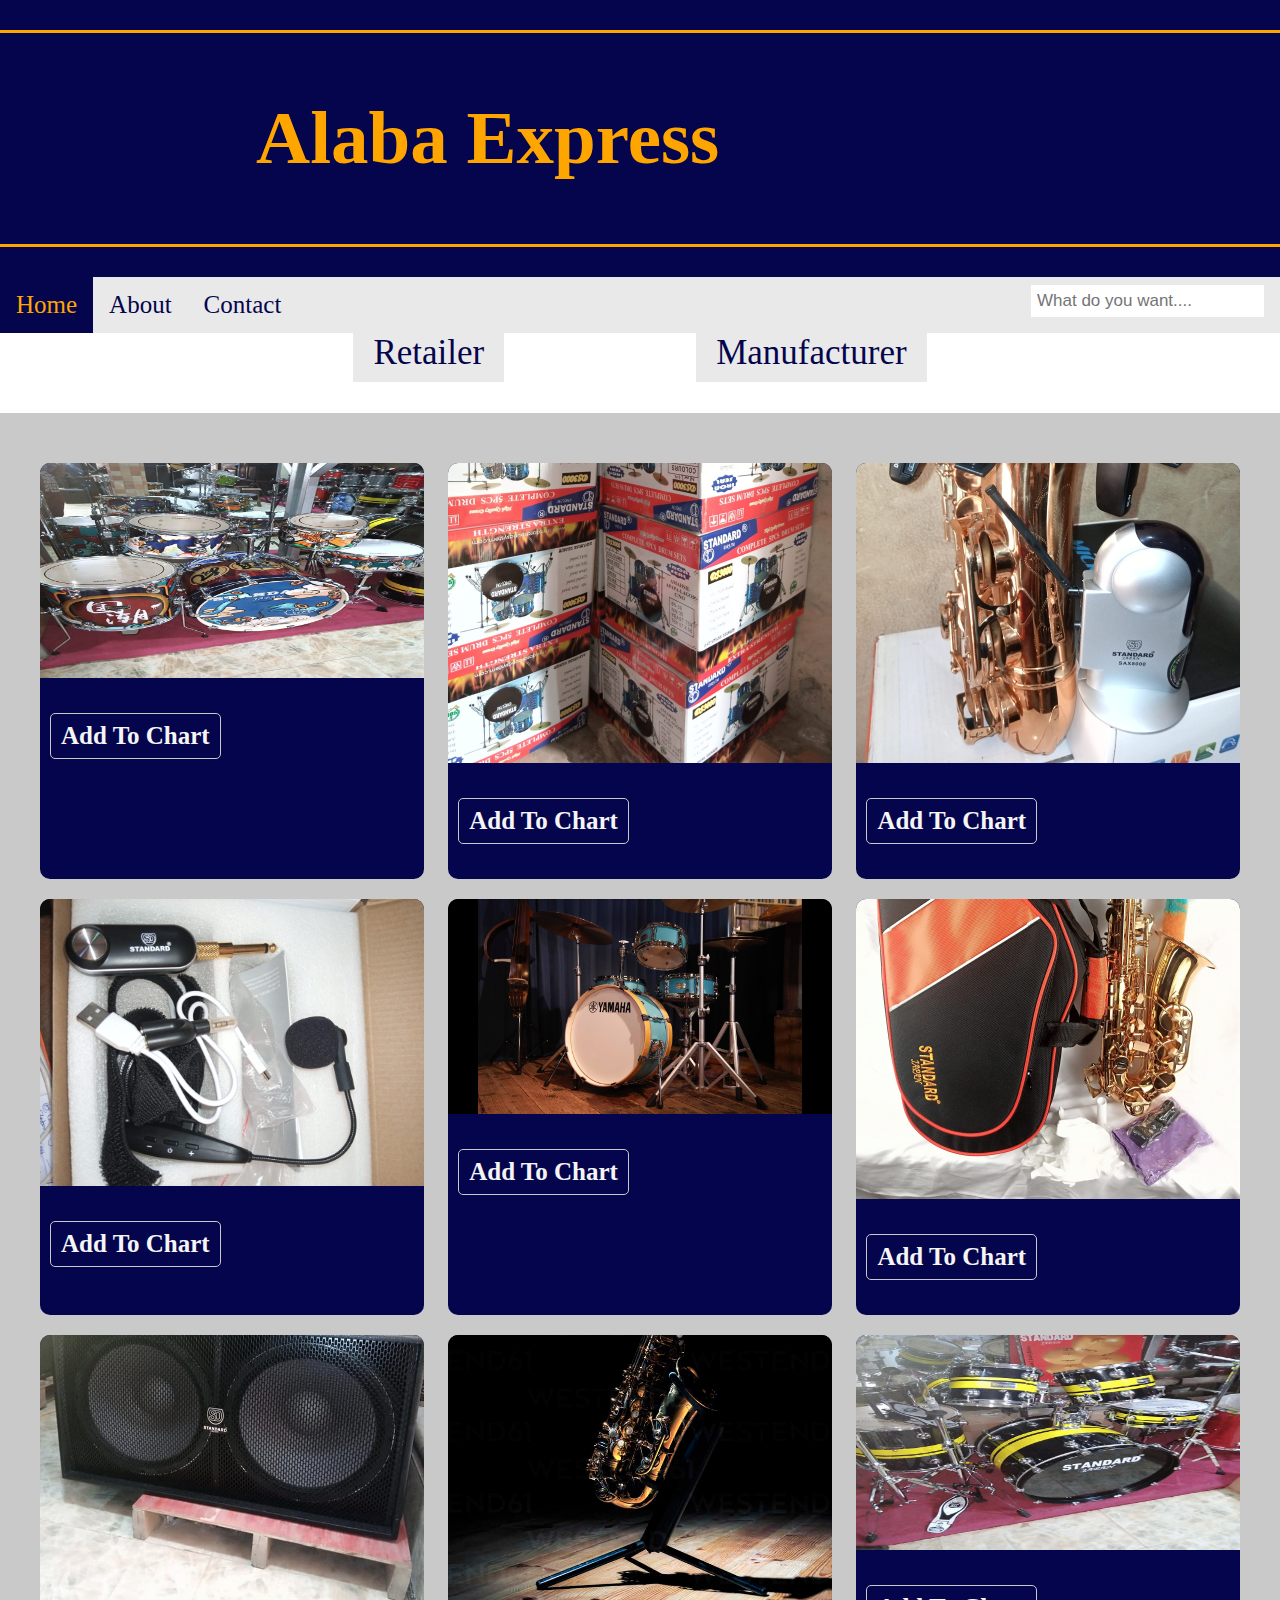
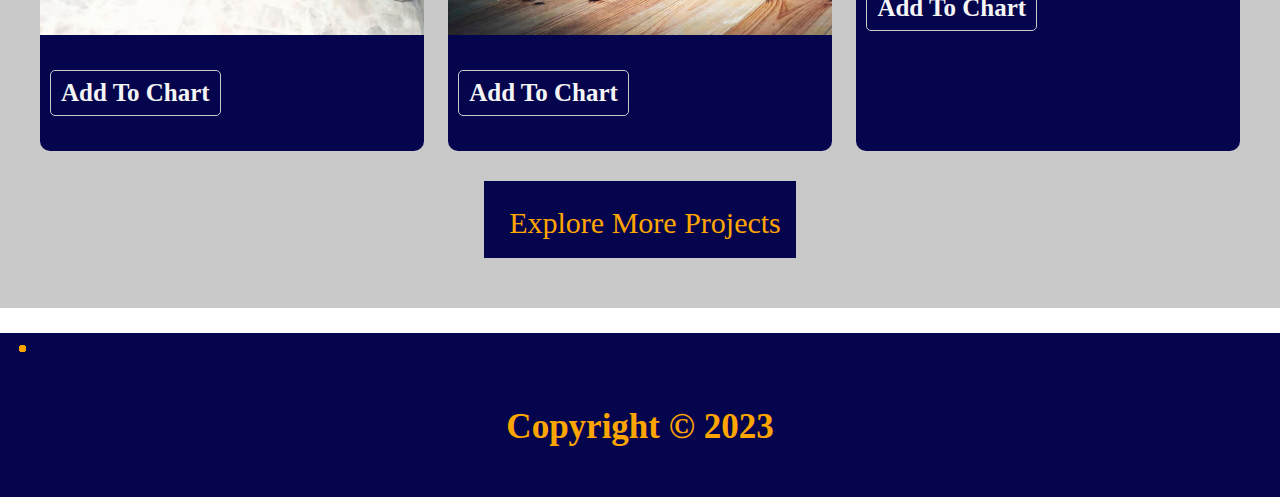
<file: index.html>
<!DOCTYPE html>
<html lang="en">
<head>
  <meta charset="UTF-8">
  <meta http-equiv="X-UA-Compatible" content="IE=edge">
  <meta name="viewport" content="width=device-width, initial-scale=1.0">
  <link rel="stylesheet" href="style.css">
  <title>Document</title>
</head>
<body>
  <section id="Alaba">

    <!-- header -->

    <div class="header">
      <div class="line-style"></div>
      <div class="header-title">
        <h2>Alaba Express <i class="fa-solid fa-cart-shopping"></i></h2>
      </div>
      <div class="line-style"></div>
    </div>


    <!--end of header -->







    <!-- nav -->

    <div class="topnav">
      <a class="active" href="index.html">Home</a>
      <a href="about.html">About</a>
      <a href="#contact">Contact</a>
      <input type="text" placeholder="What do you want....">
    </div>

    <!-- end of nav -->

    <!-- DEALER -->

    <div class="dealer">

      <div class="retail">
        <a href="#">Retailer</a>
      </div>

      <div class="manufacturer">
        <a href="#">Manufacturer</a>
      </div>

    </div>

    <!-- END OF DEALER -->

    <section id="items">

      <div class="item-section">
        <!--SINGLE ITEM -->

        <article class="item">
          <div class="product-image-container">
            <img src="/images/5pcs drum.jpg" class="img-box">
          </div>

          <div class="image-details">
            <div class="image-text">
              <a href="">
                <h3>Add to chart </h3>
              </a>

            </div>

            <div class="image-icon">
              <a href="#"><i class="fa-solid fa-cart-shopping"></i></a>
            </div>

          </div>

        </article>

        <!--END OF SINGLE ITEM -->


        <!--SINGLE ITEM -->

        <article class="item">
          <div class="product-image-container">
            <img src="/images/drum carton.jpg" class="img-box">
          </div>

          <div class="image-details">
            <div class="image-text">
              <a href="">
                <h3>Add to chart </h3>
              </a>

            </div>

            <div class="image-icon">
              <a href="#"><i class="fa-solid fa-cart-shopping"></i></a>
            </div>

          </div>
        </article>

        <!--END OF SINGLE ITEM -->

        <!--SINGLE ITEM -->

        <article class="item">
          <div class="product-image-container">
            <img src="/images/img-4.jpg" class="img-box">
          </div>

          <div class="image-details">
            <div class="image-text">
              <a href="">
                <h3>Add to chart </h3>
              </a>

            </div>

            <div class="image-icon">
              <a href="#"><i class="fa-solid fa-cart-shopping"></i></a>
            </div>

          </div>
        </article>

        <!--END OF SINGLE ITEM -->



        <!--SINGLE ITEM -->

        <article class="item">
          <div class="product-image-container">
            <img src="/images/img-5.jpg" class="img-box">
          </div>

          <div class="image-details">
            <div class="image-text">
              <a href="">
                <h3>Add to chart </h3>
              </a>

            </div>

            <div class="image-icon">
              <a href="#"><i class="fa-solid fa-cart-shopping"></i></a>
            </div>

          </div>
        </article>

        <!--END OF SINGLE ITEM -->




        <!--SINGLE ITEM -->

        <article class="item">
          <div class="product-image-container">
            <img src="/images/img-8.jpg" class="img-box">
          </div>

          <div class="image-details">
            <div class="image-text">
              <a href="">
                <h3>Add to chart </h3>
              </a>

            </div>

            <div class="image-icon">
              <a href="#"><i class="fa-solid fa-cart-shopping"></i></a>
            </div>

          </div>
        </article>

        <!--END OF SINGLE ITEM -->

        <!--SINGLE ITEM -->
        <article class="item">
          <div class="product-image-container">
            <img src="/images/sd sax.jpg" class="img-box">
          </div>

          <div class="image-details">
            <div class="image-text">
              <a href="">
                <h3>Add to chart </h3>
              </a>

            </div>

            <div class="image-icon">
              <a href="#"><i class="fa-solid fa-cart-shopping"></i></a>
            </div>
          </div>
        </article>

        <!--END OF SINGLE ITEM -->

        <!--SINGLE ITEM -->

        <article class="item">
          <div class="product-image-container">
            <img src="/images/sub speaker.jpg" class="img-box">
          </div>

          <div class="image-details">
            <div class="image-text">
              <a href="">
                <h3>Add to chart </h3>
              </a>

            </div>

            <div class="image-icon">
              <a href="#"><i class="fa-solid fa-cart-shopping"></i></a>
            </div>
          </div>

        </article>

        <!--END OF SINGLE ITEM -->


        <!--SINGLE ITEM -->

        <article class="item">
          <div class="product-image-container">
            <img src="/images/img-7.jpg" class="img-box">
          </div>

          <div class="image-details">
            <div class="image-text">
              <a href="">
                <h3>Add to chart </h3>
              </a>

            </div>

            <div class="image-icon">
              <a href="#"><i class="fa-solid fa-cart-shopping"></i></a>
            </div>
          </div>

        </article>

        <!--END OF SINGLE ITEM -->


        <!--SINGLE ITEM -->

        <article class="item">
          <div class="product-image-container">
            <img src="/images/img-6.jpg" class="img-box">
          </div>

          <div class="image-details">

            <div class="image-text">
              <a href="">
                <h3>Add to chart </h3>
              </a>

            </div>

            <div class="image-icon">
              <a href="#"><i class="fa-solid fa-cart-shopping"></i></a>
            </div>

          </div>
        </article>

        <!--END OF SINGLE ITEM -->
        
      </div>

      

      <div class="section-btn">
        <a href="#"><i class="fa-solid fa-lightbulb"></i>Explore More Projects
        </a>
      </div>

    </section>





    <aside id="alaba-contact-section">
      <ul>
        <li>
          <a href="#"><i class="fa fa-facebook"></i></a>
        </li>
        <li>
          <a href="#"><i class="fa fa-twitter"></i></a>
        </li>
        <li>
          <a href="#"><i class="fa fa-instagram"></i></a>
        </li>
        <li>
          <a href="#"><i class="fa fa-linkedin"></i></a>
        </li>
      </ul>
      <section id="alaba-section">
        <h4>Copyright &COPY; 2023</h4>
       </section>
    </aside>






   
      </div>
    

  </section>
</body>
</html>
</file>
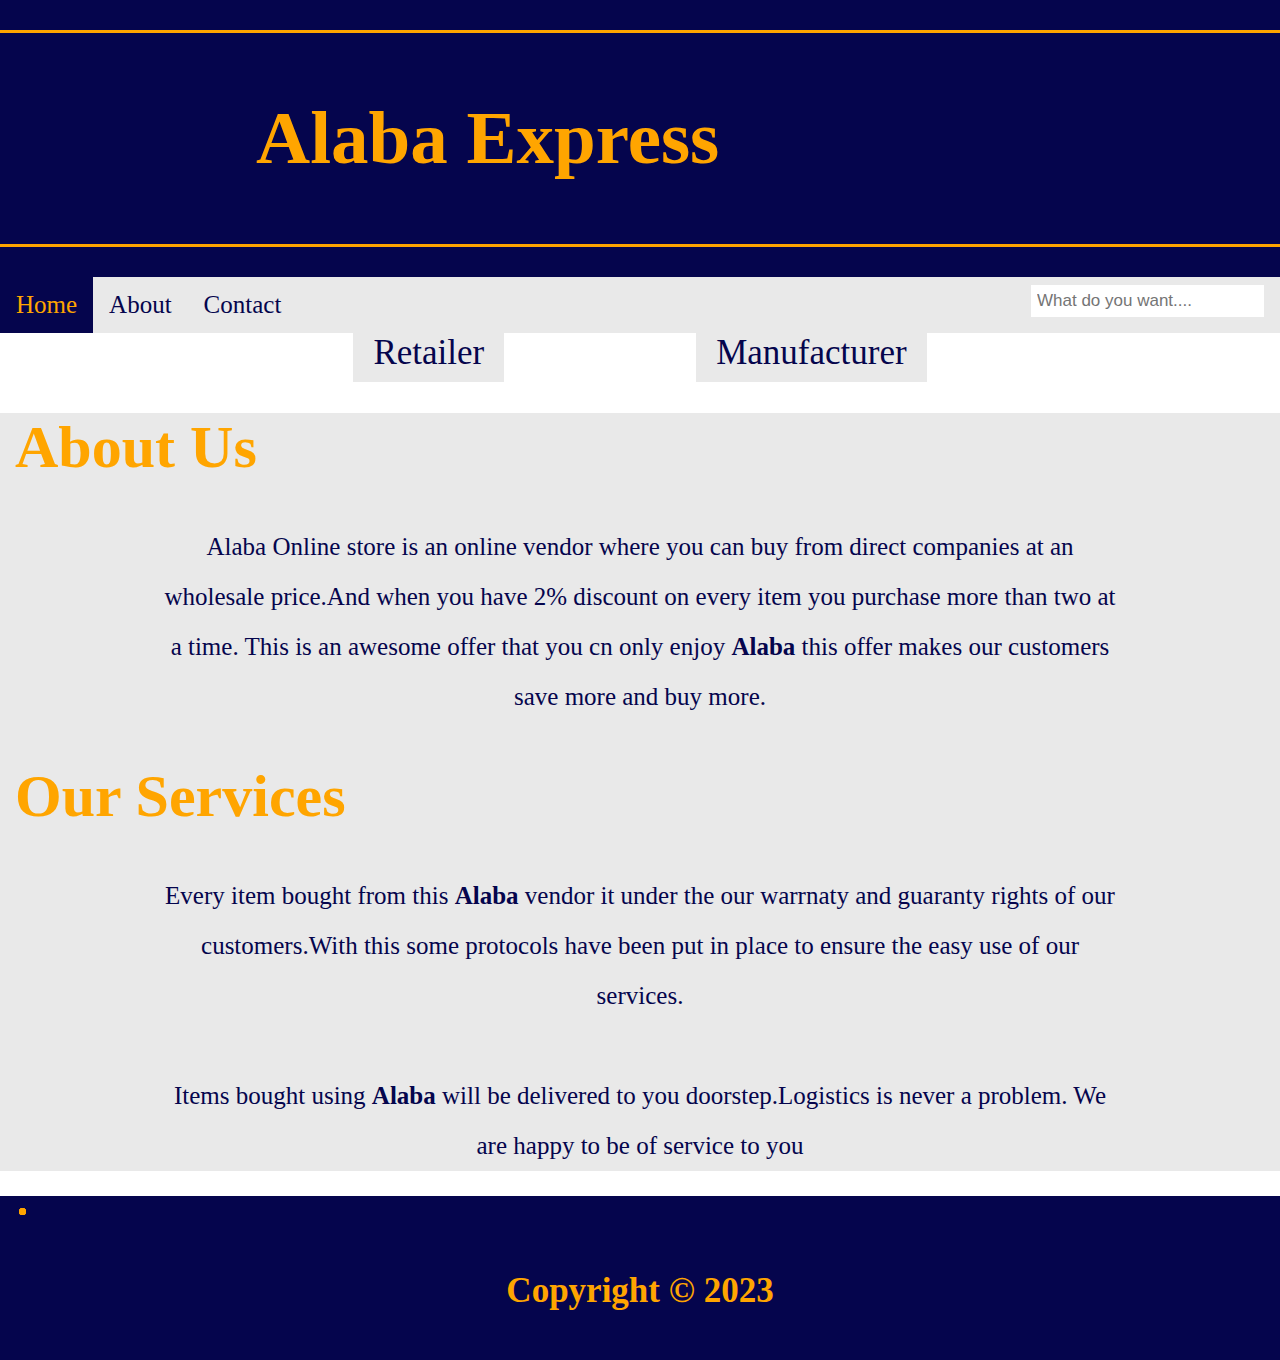
<file: about.html>
<!DOCTYPE html>
<html lang="en">
<head>
  <meta charset="UTF-8">
  <meta http-equiv="X-UA-Compatible" content="IE=edge">
  <meta name="viewport" content="width=device-width, initial-scale=1.0">
  <link rel="stylesheet" href="style.css">
  <title>Document</title>
</head>
<body>
  <section id="Alaba">

    <!-- header -->

    <div class="header">
      <div class="line-style"></div>
      <div class="header-title">
        <h2>Alaba Express <i class="fa-solid fa-cart-shopping"></i></h2>
      </div>
      <div class="line-style"></div>
    </div>


    <!--end of header -->


    <!-- nav -->

    <div class="topnav">
      <a class="active" href="index.html">Home</a>
      <a href="about.html">About</a>
      <a href="contact.html">Contact</a>
      <input type="text" placeholder="What do you want....">
    </div>

    <!-- end of nav -->

    <!-- DEALER -->

    <div class="dealer">

      <div class="retail">
        <a href="#">Retailer</a>
      </div>

      <div class="manufacturer">
        <a href="#">Manufacturer</a>
      </div>

    </div>


  <section id="about-us">
    <!-- title -->
    <div class="about-title">
      <h1 class="about-title-text">About us</h1>
     
    </div>
    
    <!--end of title -->
    <div class="about-details">
        <article class="about-text">
            
  <p>Alaba Online store is an online vendor where you can buy from direct companies at an wholesale price.And when you have 2% discount on every item you purchase more than two at a time.
  This is an awesome offer that you cn only enjoy <strong>Alaba</strong> this offer makes our customers save more and buy more.
  </p>
        </article>
    </div>

      <!-- title -->
<div class="about-title">
  <h1 class="about-title-text">Our Services</h1>

</div>

<!--end of title -->

<div class="about-details">
  <article class="about-text">
      
<P>Every item bought from this <strong>Alaba</strong> vendor it under the our warrnaty and guaranty rights of our customers.With this some protocols have been put in place to ensure the easy use of our services.
<br>
<br>
Items bought using <strong>Alaba</strong> will be delivered to you doorstep.Logistics is never a problem.
  We are happy to be of service to you
</P>
  </article>
</div>


  </section>

<!-- ##############our services############ -->

<!-- <section id="services"> -->

</section>
 


<aside id="alaba-contact-section">
  <ul>
    <li>
      <a href="#"><i class="fa fa-facebook"></i></a>
    </li>
    <li>
      <a href="#"><i class="fa fa-twitter"></i></a>
    </li>
    <li>
      <a href="#"><i class="fa fa-instagram"></i></a>
    </li>
    <li>
      <a href="#"><i class="fa fa-linkedin"></i></a>
    </li>
  </ul>
  <section id="alaba-section">
    <h4>Copyright &COPY; 2023</h4>
   </section>
</aside>





  
</body>
</html>
</file>
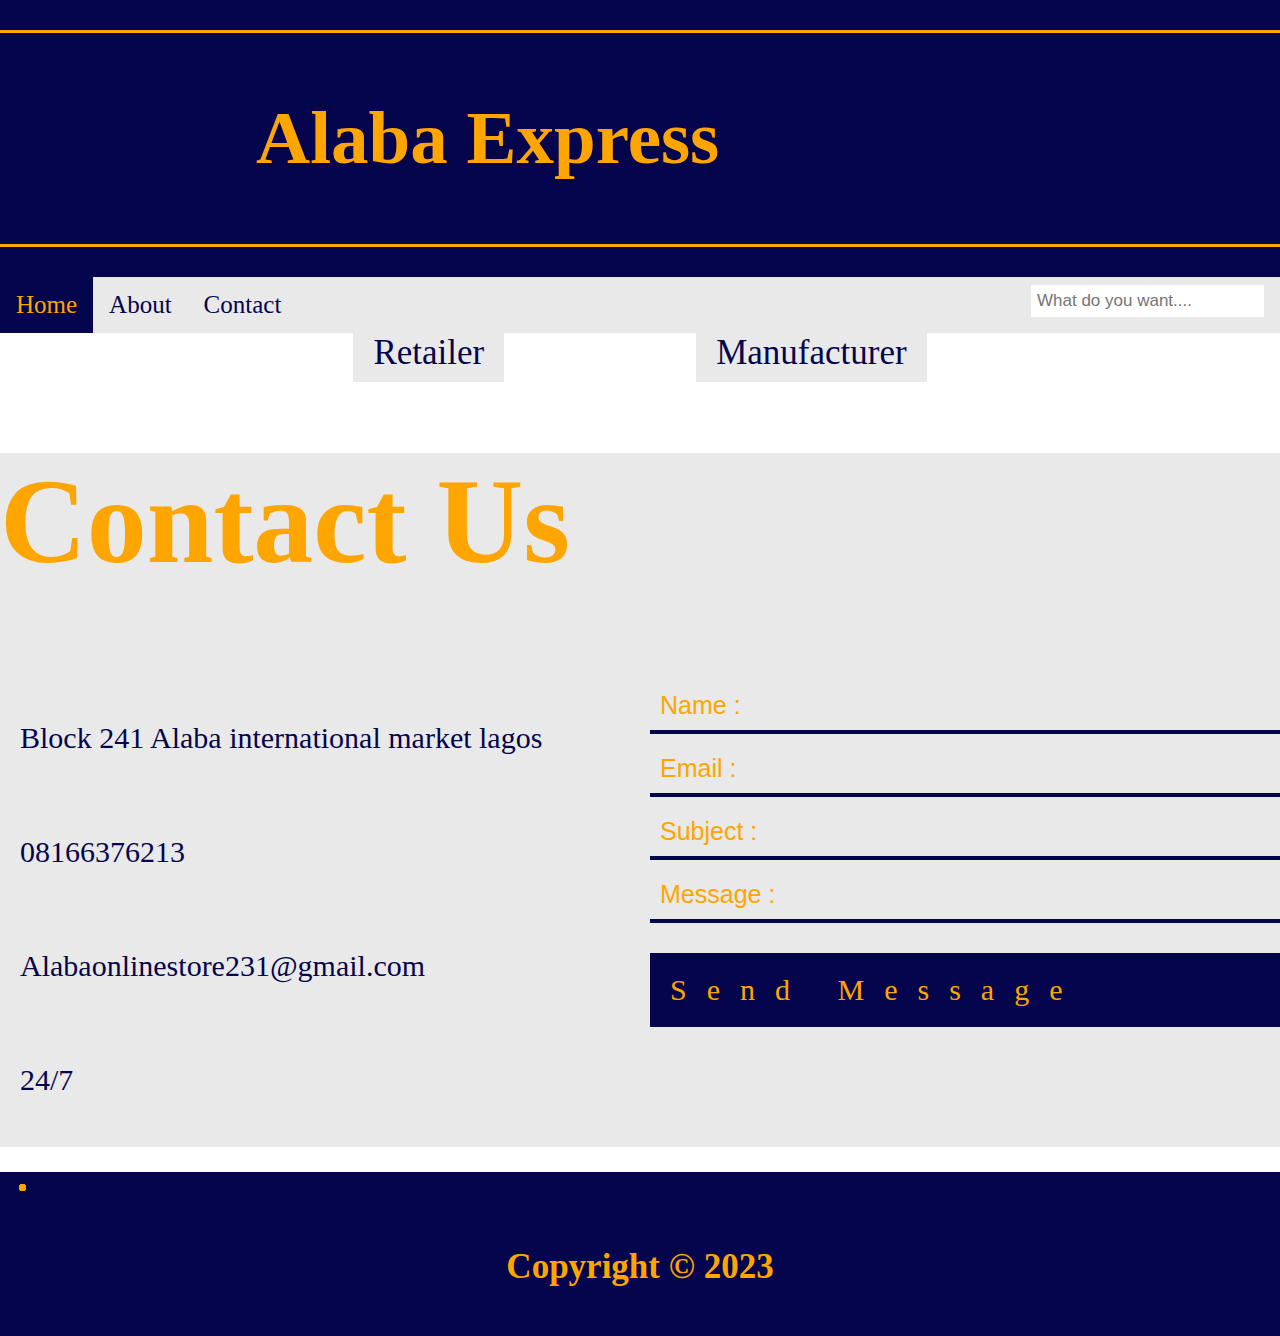
<file: contact.html>
<!DOCTYPE html>
<html lang="en">
<head>
  <meta charset="UTF-8">
  <meta http-equiv="X-UA-Compatible" content="IE=edge">
  <meta name="viewport" content="width=device-width, initial-scale=1.0">
  <link rel="stylesheet" href="style.css">
  <title>Document</title>
</head>
<body>
  <section id="Alaba">

    <!-- header -->

    <div class="header">
      <div class="line-style"></div>
      <div class="header-title">
        <h2>Alaba Express <i class="fa-solid fa-cart-shopping"></i></h2>
      </div>
      <div class="line-style"></div>
    </div>


    <!--end of header -->







    <!-- nav -->

    <div class="topnav">
      <a class="active" href="index.html">Home</a>
      <a href="about.html">About</a>
      <a href="contact.html">Contact</a>
      <input type="text" placeholder="What do you want....">
    </div>

    <!-- end of nav -->

    <!-- DEALER -->

    <div class="dealer">

      <div class="retail">
        <a href="#">Retailer</a>
      </div>

      <div class="manufacturer">
        <a href="#">Manufacturer</a>
      </div>

    </div>



    
    <section id="contact">
      <!-- title -->
      <div class="title">
        <h1 class="title-text">Contact Us</h1>
      </div>
      <!-- end of title -->
    
      <div class="contact-center">
        <article id="company-info">
          <div class="item-info">
            <i class="fa-solid fa-map-maker"></i>
            <p>Block 241 Alaba international market lagos</p>
          </div>
          <div class="item-info">
            <i class="fa-solid fa-phone"></i>
            <p>08166376213</p>
          </div>
          <div class="item-info">
            <i class="fa-solid fa-envelope"></i>
            <p>Alabaonlinestore231@gmail.com</p>
          </div>
          <div class="item-info">
            <i class="fa-solid fa-clock-o"></i>
            <p>24/7</p>
          </div>
        </article>
        <article id="customer-info">
          <form class="form">
            <input type="text" id="name" placeholder="Name :">
            <input type="email" id="email" placeholder="Email :">
            <input type="text" id="subject" placeholder="Subject :">
            <input type="text" id="message" placeholder="Message :">
          </form>
          <a href="#"><i class="fa-solid fa-evelope"></i>Send Message</a>
        </article>
      </div>
      
    </section>
 
  </div>
  </section>
</section>
 


<aside id="alaba-contact-section">
  <ul>
    <li>
      <a href="#"><i class="fa fa-facebook"></i></a>
    </li>
    <li>
      <a href="#"><i class="fa fa-twitter"></i></a>
    </li>
    <li>
      <a href="#"><i class="fa fa-instagram"></i></a>
      <li>
      <a href="#"><i class="fa fa-tiktok"></i></a>
    </li>
    </li>
    <li>
      <a href="#"><i class="fa fa-linkedin"></i></a>
    </li>
  </ul>
  <section id="alaba-section">
    <h4>Copyright &COPY; 2023</h4>
   </section>
</aside>
</body>
</html>
</file>
<file: style.css>
body {
  padding: 0;
  margin: 0;
}

.header {
  padding: 30px 0;
  color: orange;
  font-size: 50px;
  background-color: rgb(5, 5, 77);
}

.header h2 {
  padding-left: 20%;
}

.line-style {
  padding: 0 0;
  background-color: orange;
  width: 100%;
  height: 3px;
}

/* Add a black background color to the top navigation bar */
.topnav {
  overflow: hidden;
  background-color: #e9e9e9;
}

/* Style the links inside the navigation bar */
.topnav a {
  float: left;
  display: block;
  color: rgb(5, 5, 77);
  text-align: center;
  padding: 14px 16px;
  text-decoration: none;
  font-size: 25px;
}

/* Change the color of links on hover */
.topnav a:hover {
  background-color: rgb(5, 5, 77);
  color: orange;
}

/* Style the "active" element to highlight the current page */
.topnav a.active {
  background-color: rgb(5, 5, 77);
  color: orange;
}

/* Style the search box inside the navigation bar */
.topnav input[type=text] {
  float: right;
  padding: 6px;
  border: none;
  margin-top: 8px;
  margin-right: 16px;
  font-size: 17px;
}

/* When the screen is less than 600px wide, stack the links and the search field vertically instead of horizontally */
@media screen and (max-width: 600px) {
  .topnav a, .topnav input[type=text] {
    float: none;
    display: block;
    text-align: left;
    width: 100%;
    margin: 0;
    padding: 14px;
  }
  .topnav input[type=text] {
    border: 1px solid #ccc;
  }
}
.dealer {
  display: flex;
  justify-content: center;
  gap: 15%;
  font-size: 35px;
}

.dealer a {
  text-decoration: none;
  background-color: #E9E9E9;
  color: rgb(5, 5, 77);
  padding-top: 18px;
  padding: 0 20px;
  padding-bottom: 10px;
  padding-top: 2px;
  text-align: center;
}

.dealer a:hover {
  background-color: rgb(5, 5, 77);
  color: orange;
}

#items {
  margin-top: 40px;
  padding: 40px;
  background: #c9c9c9;
}

.item {
  position: relative;
  background: rgb(5, 5, 77);
  border-radius: 10px;
  margin: 10px 0;
  overflow: hidden;
}

.item .product-image-container {
  display: flex;
  max-height: 300px;
  position: relative;
  overflow: hidden;
}

#items .item img {
  width: 100%;
  cursor: pointer;
  -o-object-fit: cover;
     object-fit: cover;
  -o-object-position: bottom;
     object-position: bottom;
}

.image-details {
  display: flex;
  justify-content: space-between;
  padding: 10px 10px;
}

.image-text a {
  text-decoration: none;
}

.image-text h3 {
  text-transform: capitalize;
  font-size: 25px;
  color: #f5f5f5;
  border: 1px solid #c9c9c9;
  border-radius: 5px;
  padding: 8px 10px;
}

.item a .fa-solid {
  font-size: 50px;
  color: orange;
  padding: 10px 0;
  background: orange;
  border-radius: 50%;
}

.section-btn {
  text-align: center;
  margin: 20px 0 10px 0;
}

.section-btn a {
  display: inline-block;
  padding: 0.5em;
  text-decoration: none;
  font-size: 30px;
  color: orange;
  background: rgb(5, 5, 77);
  transition: background 2s ease, color 2s ease;
}

.section-btn .fa-solid {
  font-size: 40px;
  margin-right: 10px;
}

@media screen and (min-width: 576px) {
  .item-section {
    display: flex;
    flex-wrap: wrap;
    justify-content: space-between;
  }
  .item {
    flex: 0 0 calc(50% - 1em);
  }
}
@media screen and (min-width: 776px) {
  .item {
    flex: 0 0 calc(33.3% - 1em);
  }
}
/* ##############about us############## */
#about-us {
  background: #E9E9E9;
}

.about-title {
  cursor: pointer;
}

.about-title-text {
  font-size: 60px;
  text-transform: capitalize;
  color: orange;
}

/* ###########about us########## */
.about-title {
  padding-left: 15px;
}

.about-details {
  text-align: center;
  margin: 20px 0;
}

.about-text p {
  line-height: 2;
  width: 75%;
  margin: 0 auto;
  font-size: 25px;
  color: rgb(5, 5, 77);
}

#alaba-contact-section {
  font-size: 25px;
  background-color: rgb(5, 5, 77);
  color: orange;
}

#alaba-contact-section ul {
  display: flex;
  font-size: 25px;
}

#alaba-section {
  color: orange;
  text-align: center;
  font-size: 35px;
  padding-bottom: 3px;
}

#contact {
  background-color: #E9E9E9;
}

.title {
  font-size: 60px;
  color: orange;
}

.item-info {
  display: flex;
  margin: 20px 0;
  font-size: 30px;
  color: rgb(5, 5, 77);
}

.item-info .fa-solid {
  margin-right: 20px;
}

form input {
  display: block;
  width: 100%;
  margin: 10px 0;
  font-size: 25px;
  padding: 10px;
  background: transparent;
  border: none;
  border-bottom: 4px solid rgb(5, 5, 77);
}

form input::-moz-placeholder {
  color: orange;
}

form input::placeholder {
  color: orange;
}

#customer-info a {
  display: block;
  padding: 20px;
  margin-top: 30px;
  text-decoration: none;
  font-size: 30px;
  justify-content: space-between;
  color: orange;
  background: rgb(5, 5, 77);
  transition: background 0s ease;
  letter-spacing: 20px;
}

@media screen and (min-width: 776px) {
  .contact-center {
    display: flex;
    justify-content: space-between;
    flex-wrap: wrap;
  }
  #company-info {
    flex: 0 0 calc(50% - 10px);
  }
  #customer-info {
    flex: 0 0 calc(50% - 10px);
  }
}
</file>
